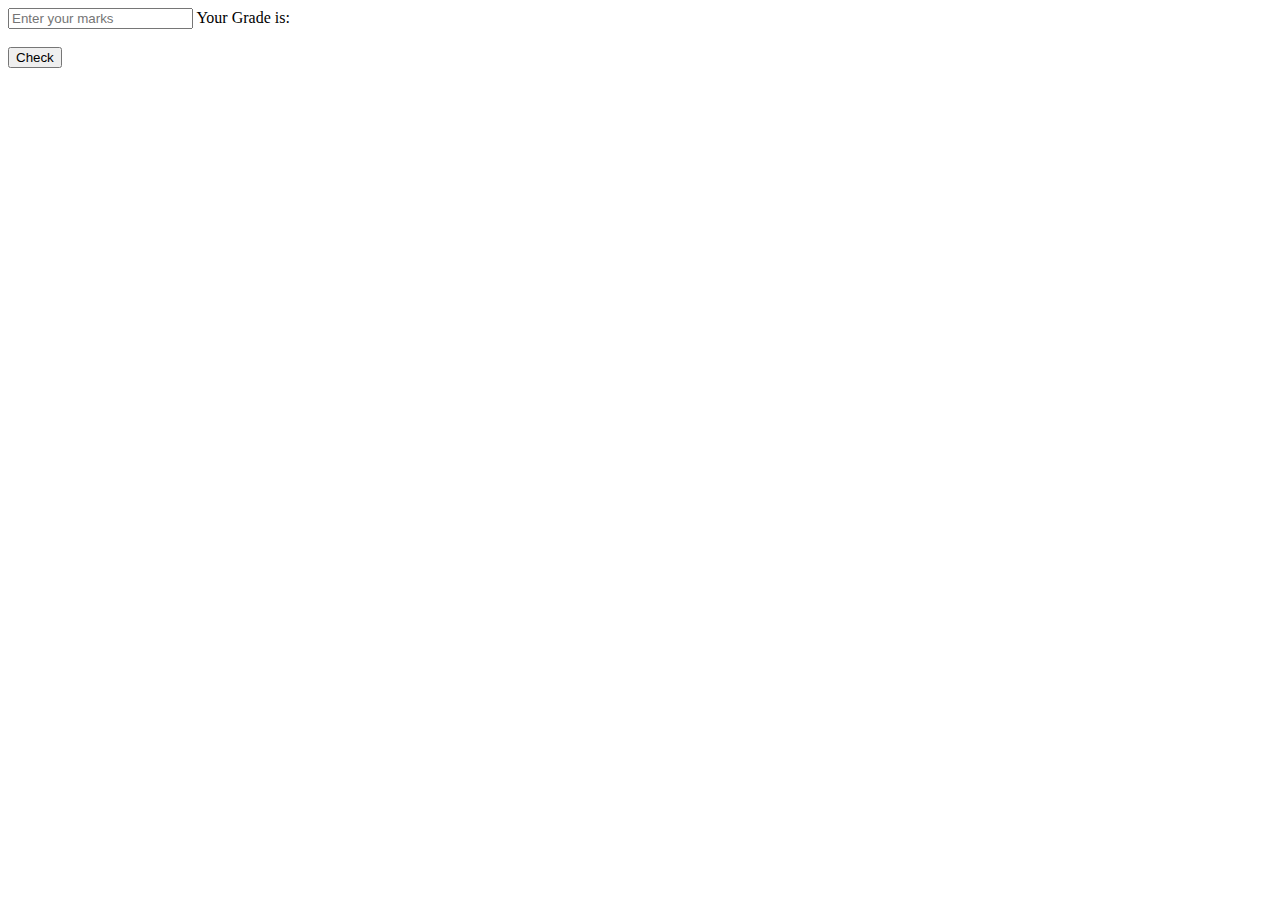
<file: javascript/index.html>
<!DOCTYPE html>
<html lang="en">
    <head>
        <meta charset="UTF-8">
        <meta name="viewport" content="width=device-width, initial-scale=1.0">
        <title>Check Grade</title>
    </head>
    <body>
        <input type="number" name="marks" id="marks"
            placeholder="Enter your marks">
        <span>Your Grade is: <span id="grade"></span></span>
        <br><br>
        <button type="submit" id="checkGrade">Check</button>
        <script>
    document.getElementById('checkGrade').addEventListener('click', function() {
    const passMarks = 24;
    const fullMarks = 60;
    let obtainedMarks = parseInt(document.getElementById('marks').value);
    let grade = "";

    if (obtainedMarks > fullMarks) {
        grade = "Invalid marks! Please enter a value between 0 and 60.";
    } 
    else if (obtainedMarks >= 55) {
        grade = "A+";
    } 
    else if (obtainedMarks >= 50) {
        grade = "A";
    } 
    else if (obtainedMarks >= 45) {
        grade = "B+";
    } 
    else if (obtainedMarks >= 35) {
        grade = "B";
    } 
    else if (obtainedMarks >= 30) {
        grade = "C+";
    } 
    else if (obtainedMarks >= 25) {
        grade = "C";
    } 
    else {
        grade = "You are Failed. Better Luck Next Time";
    }

    document.getElementById('grade').textContent = grade;
});

   </script>
    </body>
</html>
</file>
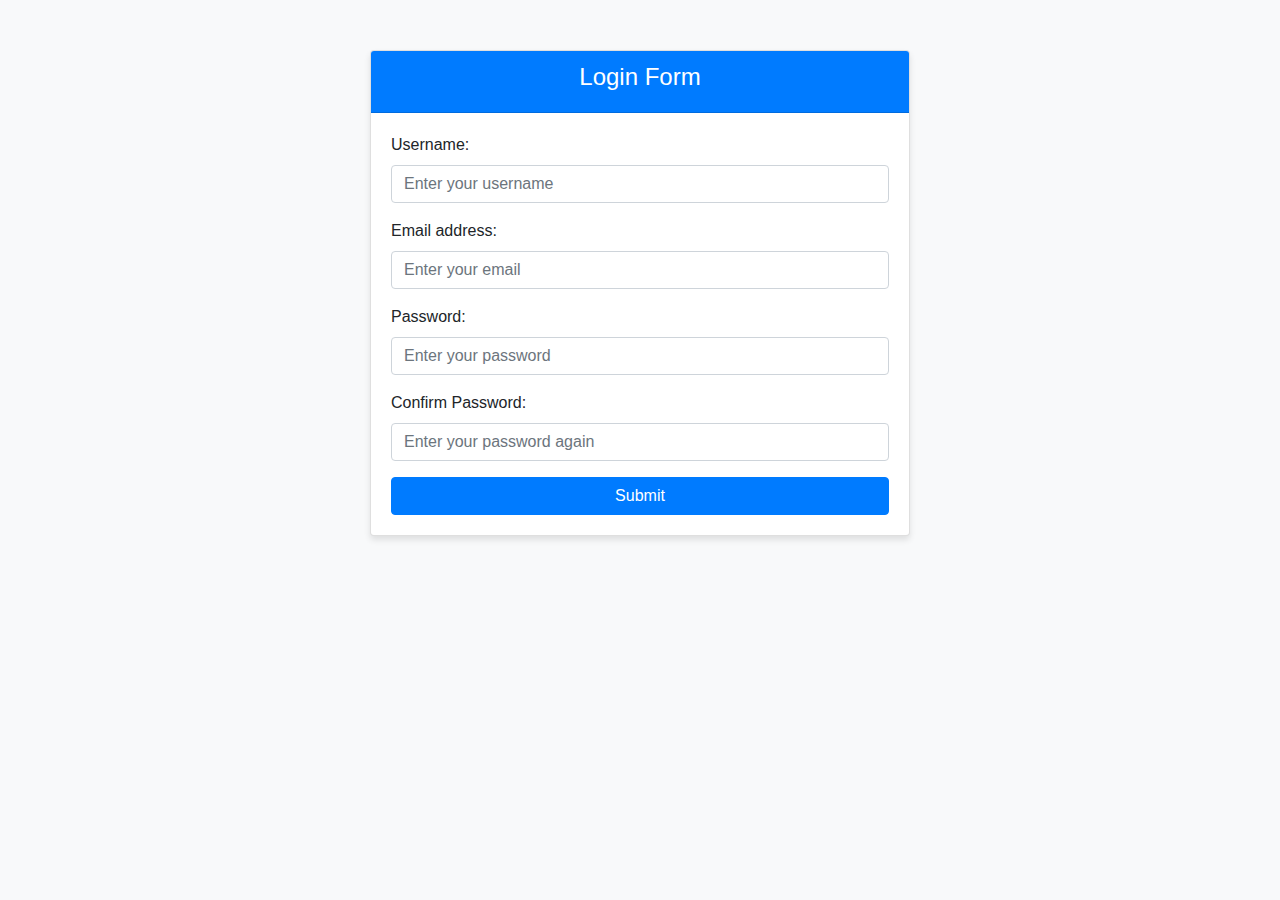
<file: javascript/form/index.html>
<!DOCTYPE html>
<html lang="en">
<head>
    <meta charset="UTF-8">
    <meta name="viewport" content="width=device-width, initial-scale=1.0">
    <title>Form Validation</title>
    <link rel="stylesheet"
          href="https://cdn.jsdelivr.net/npm/bootstrap@4.4.1/dist/css/bootstrap.min.css"
          integrity="sha384-Vkoo8x4CGsO3+Hhxv8T/Q5PaXtkKtu6ug5TOeNV6gBiFeWPGFN9MuhOf23Q9Ifjh"
          crossorigin="anonymous">
    <link rel="stylesheet" href="style.css">
</head>
<body>
    <div class="container">
        <div class="row justify-content-center">
            <div class="col-md-6">
                <div class="card">
                    <div class="card-header text-center">
                        <h4>Login Form</h4>
                    </div>
                    <div class="card-body">
                        <form action="" method="" id="form">
                            <!-- Username -->
                            <div class="form-group">
                                <label for="username">Username:</label>
                                <input type="text" class="form-control" id="username" aria-describedby="username" placeholder="Enter your username">
                                <div id="usernameError" class="text-error"></div>
                                
                            </div>
                            <!-- Email -->
                            <div class="form-group">
                                <label for="email">Email address:</label>
                                <input type="email" class="form-control" id="email" aria-describedby="email" placeholder="Enter your email">
                                <div id="emailError" class="text-error"></div>
                            </div>
                            <!-- password -->
                            <div class="form-group">
                                <label for="password">Password:</label>
                                <input type="password" class="form-control" id="password" placeholder="Enter your password">
                                <div id="passwordError" class="text-error"></div>
                            </div>
                            <!-- confirm password -->
                            <div class="form-group">
                                <label for="password">Confirm Password:</label>
                                <input type="password" class="form-control" id="confirmpassword" placeholder="Enter your password again">
                                <div id="confirmpasswordError" class="text-error"></div>
                            </div>
                            
                            <button type="submit" class="btn btn-primary btn-block" id="btn">Submit</button>
                        </form>
                    </div>
                </div>
            </div>
        </div>
    </div>
    <script src="script.js"></script>
    <script src="https://code.jquery.com/jquery-3.4.1.slim.min.js"
            integrity="sha384-J6qa4849blE2+poT4WnyKhv5vZF5SrPo0iEjwBvKU7imGFAV0wwj1yYfoRSJoZ+n"
            crossorigin="anonymous"></script>
    <script
        src="https://cdn.jsdelivr.net/npm/popper.js@1.16.0/dist/umd/popper.min.js"
        integrity="sha384-Q6E9RHvbIyZFJoft+2mJbHaEWldlvI9IOYy5n3zV9zzTtmI3UksdQRVvoxMfooAo"
        crossorigin="anonymous"></script>
    <script
        src="https://cdn.jsdelivr.net/npm/bootstrap@4.4.1/dist/js/bootstrap.min.js"
        integrity="sha384-wfSDF2E50Y2D1uUdj0O3uMBJnjuUD4Ih7YwaYd1iqfktj0Uod8GCExl3Og8ifwB6"
        crossorigin="anonymous"></script>
</body>
</html>
</file>
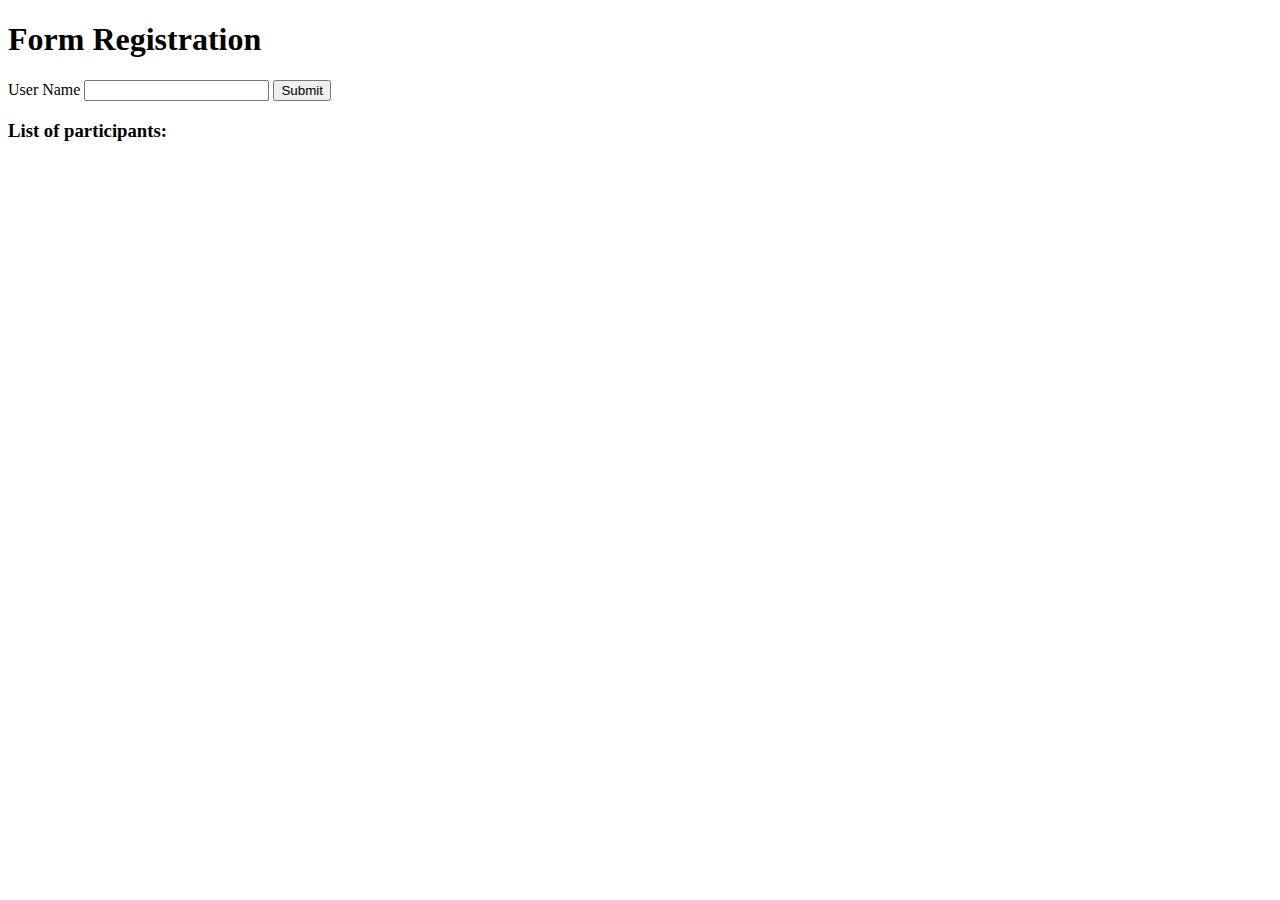
<file: class_task/pratices.html>
<!DOCTYPE html>
<html lang="en">
    <head>
        <meta charset="UTF-8">
        <meta name="viewport" content="width=device-width, initial-scale=1.0">
        <title>DOM</title>
    </head>
    <body>
        <h1>Form Registration </h1>
        <form id="form">
            <label for="name">User Name</label>
            <input type="name" name="name" id="name">
            <button type="submit">Submit</button>
        </form>

        <h3>List of participants:</h3>
        <p id="participantsList"></p>
    </body>
    <script src="form.js"></script>
</html>
</file>
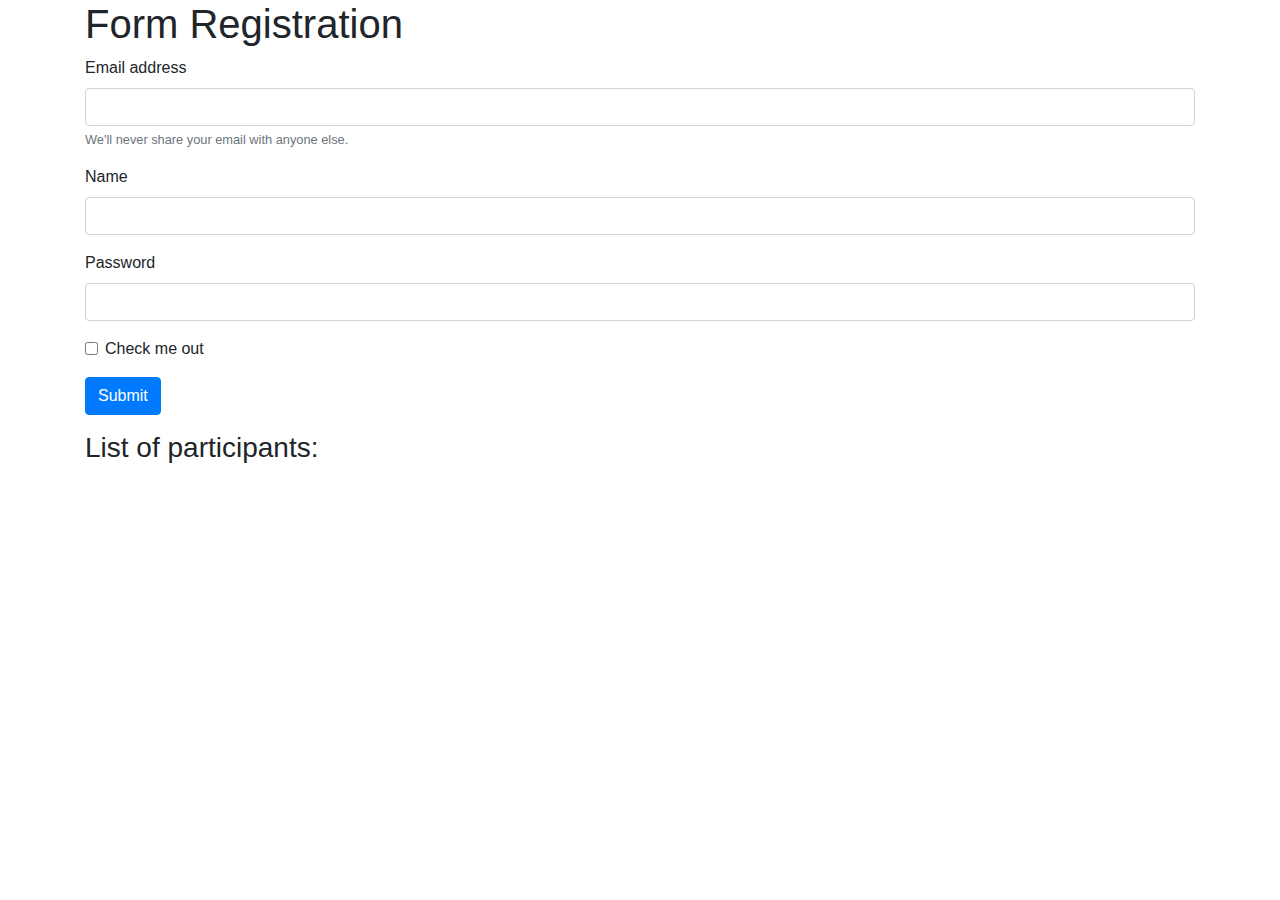
<file: javascript/class_task/pratices.html>
<!DOCTYPE html>
<html lang="en">

<head>
    <meta charset="UTF-8">
    <meta name="viewport" content="width=device-width, initial-scale=1.0">
    <title>DOM</title>
    <link rel="stylesheet" href="https://cdn.jsdelivr.net/npm/bootstrap@4.4.1/dist/css/bootstrap.min.css"
        integrity="sha384-Vkoo8x4CGsO3+Hhxv8T/Q5PaXtkKtu6ug5TOeNV6gBiFeWPGFN9MuhOf23Q9Ifjh" crossorigin="anonymous">
</head>

<body>
    <div class="container">
        <form id="form">
            <h1>Form Registration </h1>
            <div class="form-group">
                <label for="email">Email address</label>
                <input type="email" class="form-control" id="email" aria-describedby="email">
                <small id="emailHelp" class="form-text text-muted">We'll
                    never
                    share your email with anyone else.</small>
            </div>
            <div class="form-group">
                <label for="name">Name</label>
                <input type="text" class="form-control" id="name" aria-describedby="name">
            </div>
            <div class="form-group">
                <label for="password">Password</label>
                <input type="password" class="form-control" id="password">
            </div>
            <div class="form-group form-check">
                <input type="checkbox" class="form-check-input" id="check">
                <label class="form-check-label" for="check">Check me
                    out</label>
            </div>
            <button type="submit" class="btn btn-primary">Submit</button>
        </form>

        <h3>List of participants:</h3>
        <p id="participantsList"></p>
    </div>
</body>
<script src="form.js"></script>
<script src="https://code.jquery.com/jquery-3.4.1.slim.min.js"
    integrity="sha384-J6qa4849blE2+poT4WnyKhv5vZF5SrPo0iEjwBvKU7imGFAV0wwj1yYfoRSJoZ+n"
    crossorigin="anonymous"></script>
<script src="https://cdn.jsdelivr.net/npm/popper.js@1.16.0/dist/umd/popper.min.js"
    integrity="sha384-Q6E9RHvbIyZFJoft+2mJbHaEWldlvI9IOYy5n3zV9zzTtmI3UksdQRVvoxMfooAo"
    crossorigin="anonymous"></script>
<script src="https://cdn.jsdelivr.net/npm/bootstrap@4.4.1/dist/js/bootstrap.min.js"
    integrity="sha384-wfSDF2E50Y2D1uUdj0O3uMBJnjuUD4Ih7YwaYd1iqfktj0Uod8GCExl3Og8ifwB6"
    crossorigin="anonymous"></script>

</html>
</file>
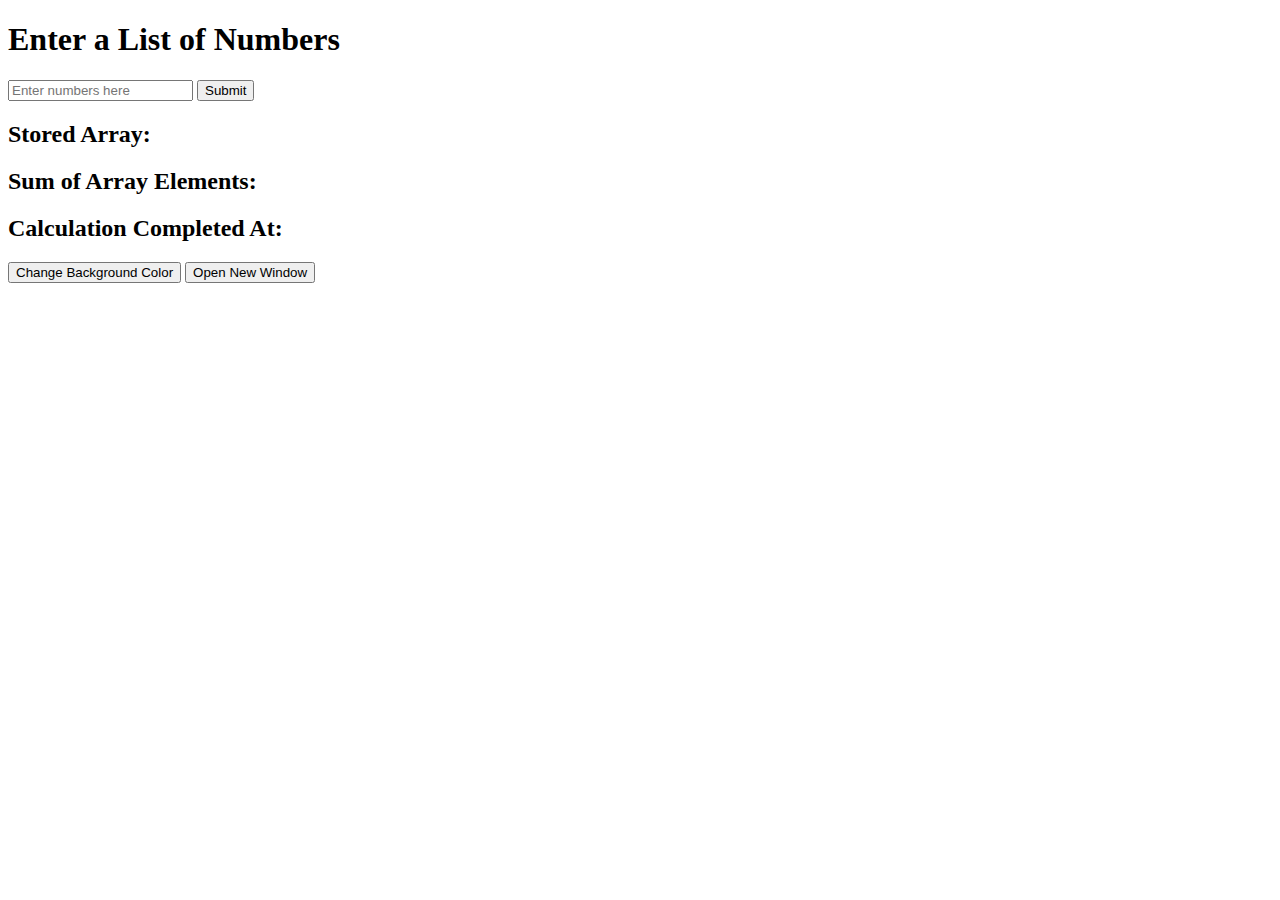
<file: javascript/lab4/qn14.html>
<!DOCTYPE html>
<html lang="en">
<head>
    <meta charset="UTF-8">
    <meta name="viewport" content="width=device-width, initial-scale=1.0">
    <title>Number List to Array</title>
</head>
<body>
    <h1>Enter a List of Numbers</h1>
    <input type="text" id="numberInput" placeholder="Enter numbers here">
    <button onclick="storeNumbers()">Submit</button>

    <h2>Stored Array:</h2>
    <p id="arrayOutput"></p>

    <h2>Sum of Array Elements:</h2>
    <p id="sumOutput"></p>

    <h2>Calculation Completed At:</h2>
    <p id="dateOutput"></p>


    <button onclick="changeBackgroundColor()">Change Background Color</button>


    <button onclick="openNewWindow()">Open New Window</button>

    <script>
        //store the array
        function storeNumbers() {
            let input = document.getElementById("numberInput").value;
            let numberArray = input.split(',').map(Number);

            document.getElementById("arrayOutput").textContent = `Array: [${numberArray.join(', ')}]`;

            let sum = calculateSum(numberArray);
            document.getElementById("sumOutput").textContent = `Sum: ${sum}`;

            displayCurrentDateTime();
        }
        // function to calculate sum of array
        function calculateSum(array) {
            let sum = 0;
            array.forEach(function(number) {
                sum += number;
            });
            return sum;
        }
        //function to display current date
        function displayCurrentDateTime() {
            let currentDate = new Date();
            let formattedDate = currentDate.toLocaleString();
            document.getElementById("dateOutput").textContent = `Date and Time: ${formattedDate}`;
        }

        //function to change background color
         function changeBackgroundColor() {
            document.body.style.backgroundColor = "lightblue";
        }

        let newWindow = null;

        // Function to open a new window
        function openNewWindow() {
            // Open a new window with specific dimensions
            newWindow = window.open("", "newWindow", "width=400,height=300");
            if (newWindow) {
                newWindow.document.write("<h2>New Window</h2><p>This is a new window opened by JavaScript.</p>");
                newWindow.document.write("<button onclick='window.close()'>Close Window</button>");
            }
        }

        // Function to close the new window
        function closeNewWindow() {
            if (newWindow && !newWindow.closed) {
                newWindow.close();
                newWindow = null;
            } else {
                alert("Closed");
            }
        }
    </script>
</body>
</html>
</file>
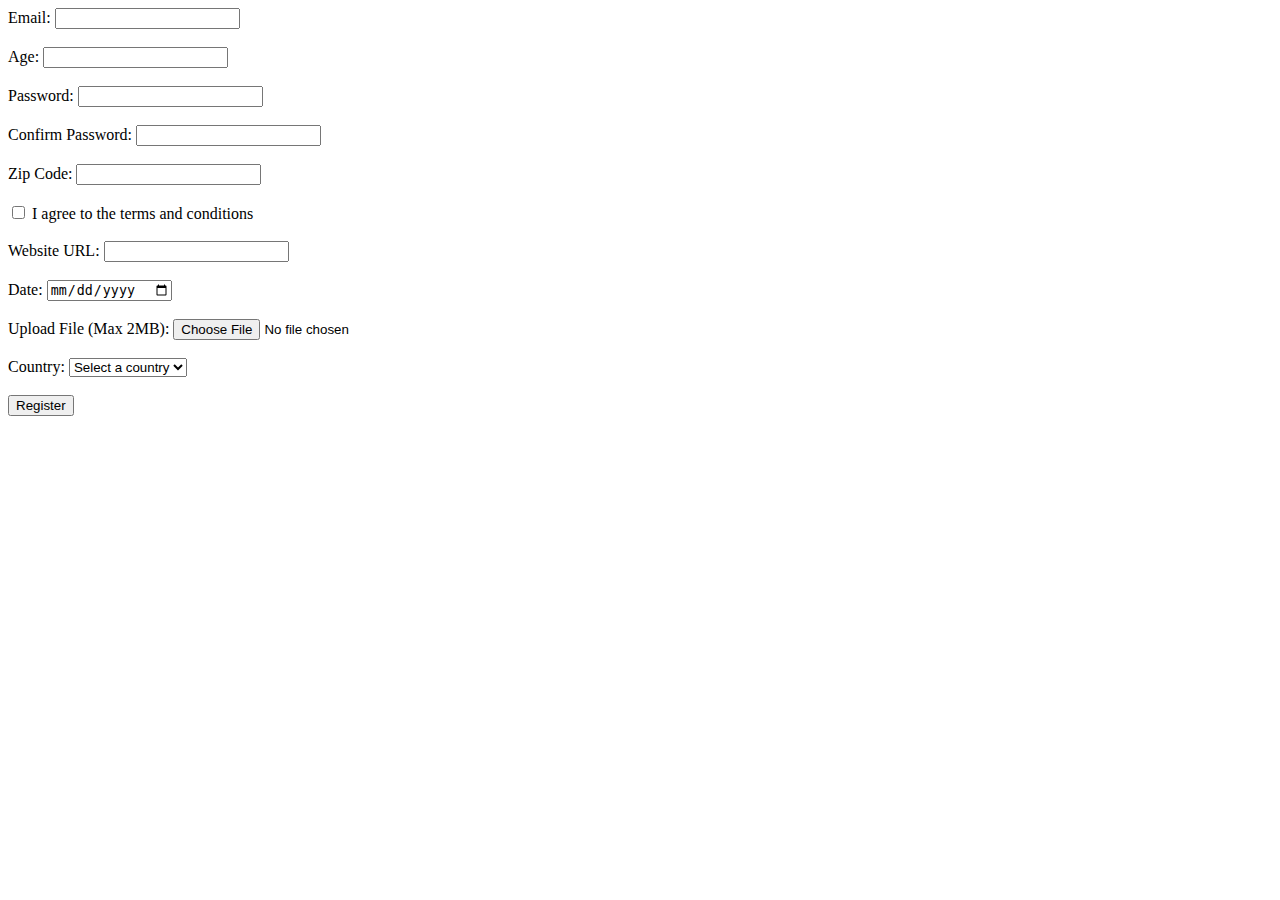
<file: php/form_validation/form.html>
<!DOCTYPE html>
<html lang="en">
<head>
  <meta charset="UTF-8">
  <meta name="viewport" content="width=device-width, initial-scale=1.0">
  <title>Registration Form</title>
  <style>
    .error { color: red; }
  </style>
</head>
<body>
  <form id="registrationForm" onsubmit="return validateForm()">
    <!-- Email -->
    <label for="email">Email:</label>
    <input type="text" id="email" name="email">
    <span id="emailError" class="error"></span><br><br>

    <!-- Age -->
    <label for="age">Age:</label>
    <input type="text" id="age" name="age">
    <span id="ageError" class="error"></span><br><br>

    <!-- Password -->
    <label for="password">Password:</label>
    <input type="password" id="password" name="password">
    <span id="passwordError" class="error"></span><br><br>

    <!-- Confirm Password -->
    <label for="confirmPassword">Confirm Password:</label>
    <input type="password" id="confirmPassword" name="confirmPassword">
    <span id="confirmPasswordError" class="error"></span><br><br>

    <!-- Zip Code -->
    <label for="zipCode">Zip Code:</label>
    <input type="text" id="zipCode" name="zipCode">
    <span id="zipCodeError" class="error"></span><br><br>

    <!-- Terms and Conditions -->
    <input type="checkbox" id="terms" name="terms">
    <label for="terms">I agree to the terms and conditions</label>
    <span id="termsError" class="error"></span><br><br>

    <!-- URL -->
    <label for="url">Website URL:</label>
    <input type="text" id="url" name="url">
    <span id="urlError" class="error"></span><br><br>

    <!-- Date -->
    <label for="date">Date:</label>
    <input type="date" id="date" name="date">
    <span id="dateError" class="error"></span><br><br>

    <!-- File Upload -->
    <label for="file">Upload File (Max 2MB):</label>
    <input type="file" id="file" name="file">
    <span id="fileError" class="error"></span><br><br>

    <!-- Country Dropdown -->
    <label for="country">Country:</label>
    <select id="country" name="country">
      <option value="">Select a country</option>
      <option value="USA">USA</option>
      <option value="Canada">Canada</option>
      <option value="UK">UK</option>
    </select>
    <span id="countryError" class="error"></span><br><br>

    <button type="submit">Register</button>
  </form>

  <script src="validation.js"></script>
</body>
</html>
</file>
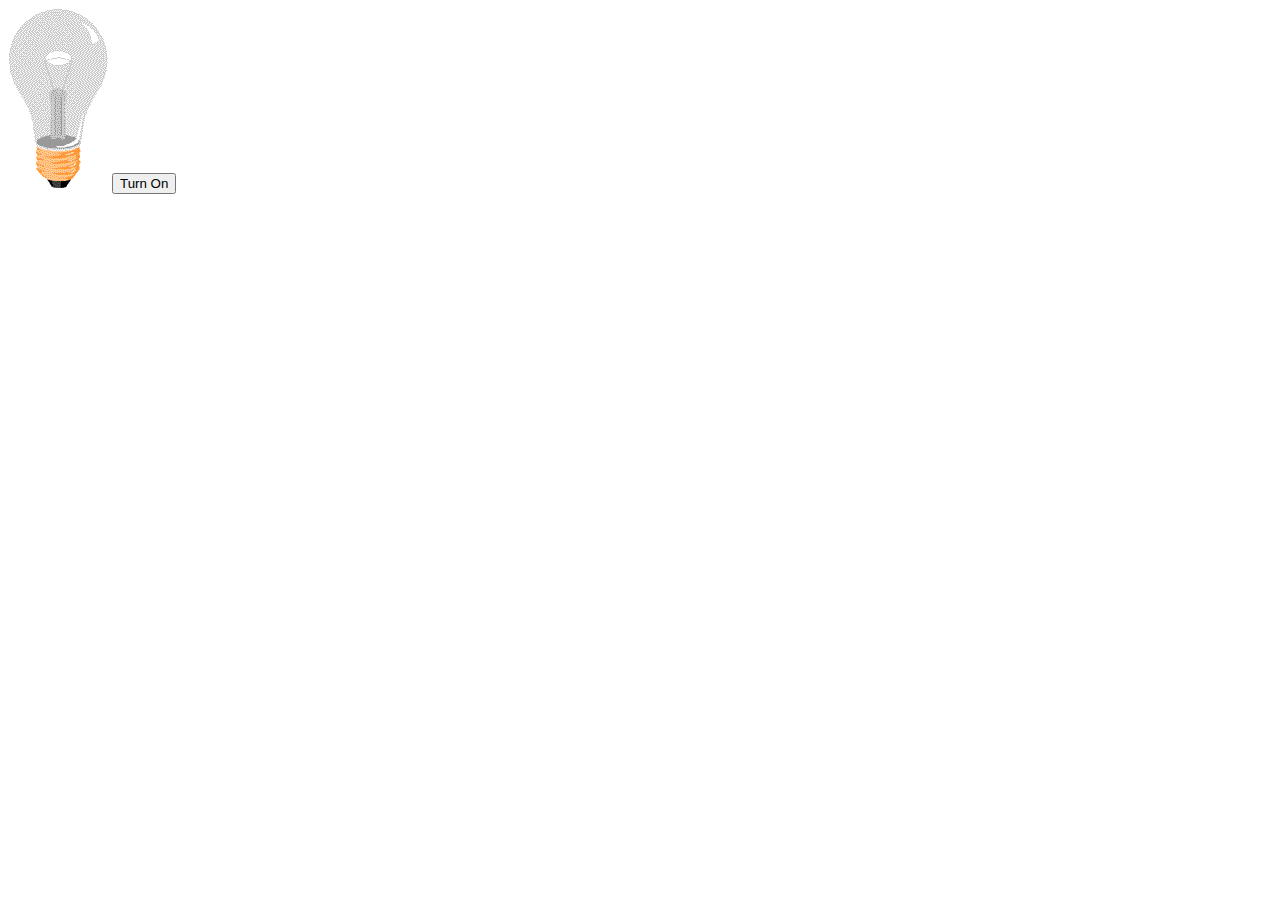
<file: javascript/DOM/bulb/bulb.html>
<!DOCTYPE html>
<html lang="en">
    <head>
        <meta charset="UTF-8">
        <meta name="viewport" content="width=device-width, initial-scale=1.0">
        <title>Document</title>
    </head>
    <body>
        <div>
            <img src="pic_bulboff.gif" alt="off" id="bulbon">
            <button id="switchBulb">Turn On</button>
        </div>
        <script src="./bulb.js"></script>
    </body>
</html>
</file>
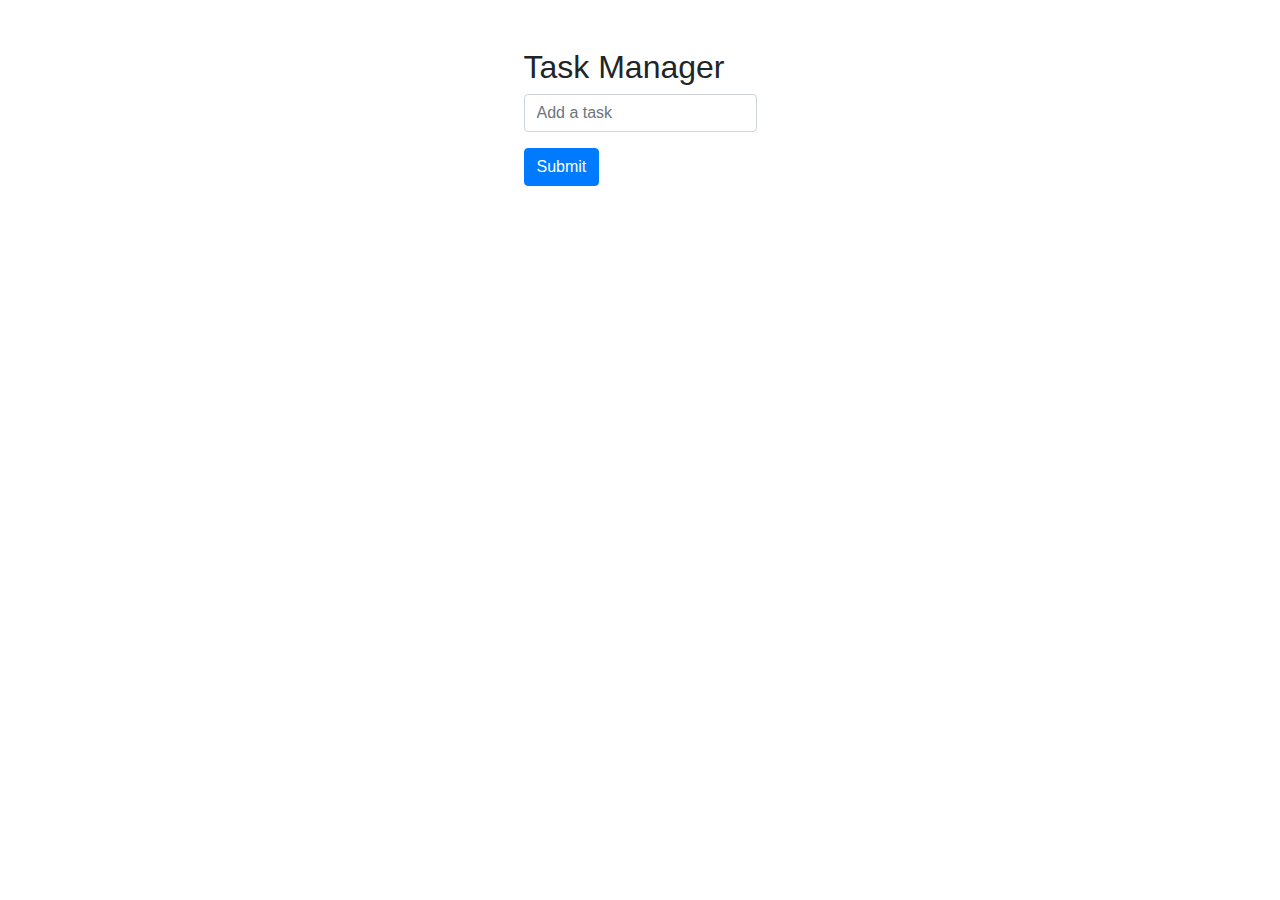
<file: javascript/DOM/todo/todo.html>
<!doctype html>
<html lang="en">
<head>
    <link rel="stylesheet"
        href="https://cdn.jsdelivr.net/npm/bootstrap@4.4.1/dist/css/bootstrap.min.css"
        integrity="sha384-Vkoo8x4CGsO3+Hhxv8T/Q5PaXtkKtu6ug5TOeNV6gBiFeWPGFN9MuhOf23Q9Ifjh"
        crossorigin="anonymous">
    <title>Todo</title>
    <style>
        /* Center the container */
        body, html {
            /* height: 100%; */
            margin: 0;
            display: flex;
            justify-content: center;
            align-items: center;
        }
    </style>
</head>
<body>
    <div class="container p-5 box">
        <form id="taskForm">
            <div class="form-group">
                <h2>Task Manager</h2>
                <input type="text" class="form-control" id="taskInput" placeholder="Add a task">
            </div>
            <button type="submit" class="btn btn-primary" id="addBtn">Submit</button>
        </form>
        <br>
        <table class="table box">
            <tbody id="taskList">
                <!-- Task rows will be dynamically added here -->
            </tbody>
        </table>
    </div>
    <script src="./todo.js"></script>
</body>
</html>
</file>
<file: javascript/form/style.css>
body {
      background-color: #f8f9fa;
  }

  .card {
      margin-top: 50px;
      box-shadow: 0 4px 6px rgba(0, 0, 0, 0.1);
  }

  .card-header {
      background-color: #007bff;
      color: white;
  }

  .text-error {
      color: red;
      font-size: 14px;
  }

  .form-group.sucess input {
      border: 2px solid green;
  }

  .form-group.error input {
      border: 2px solid red;
  }
</file>
